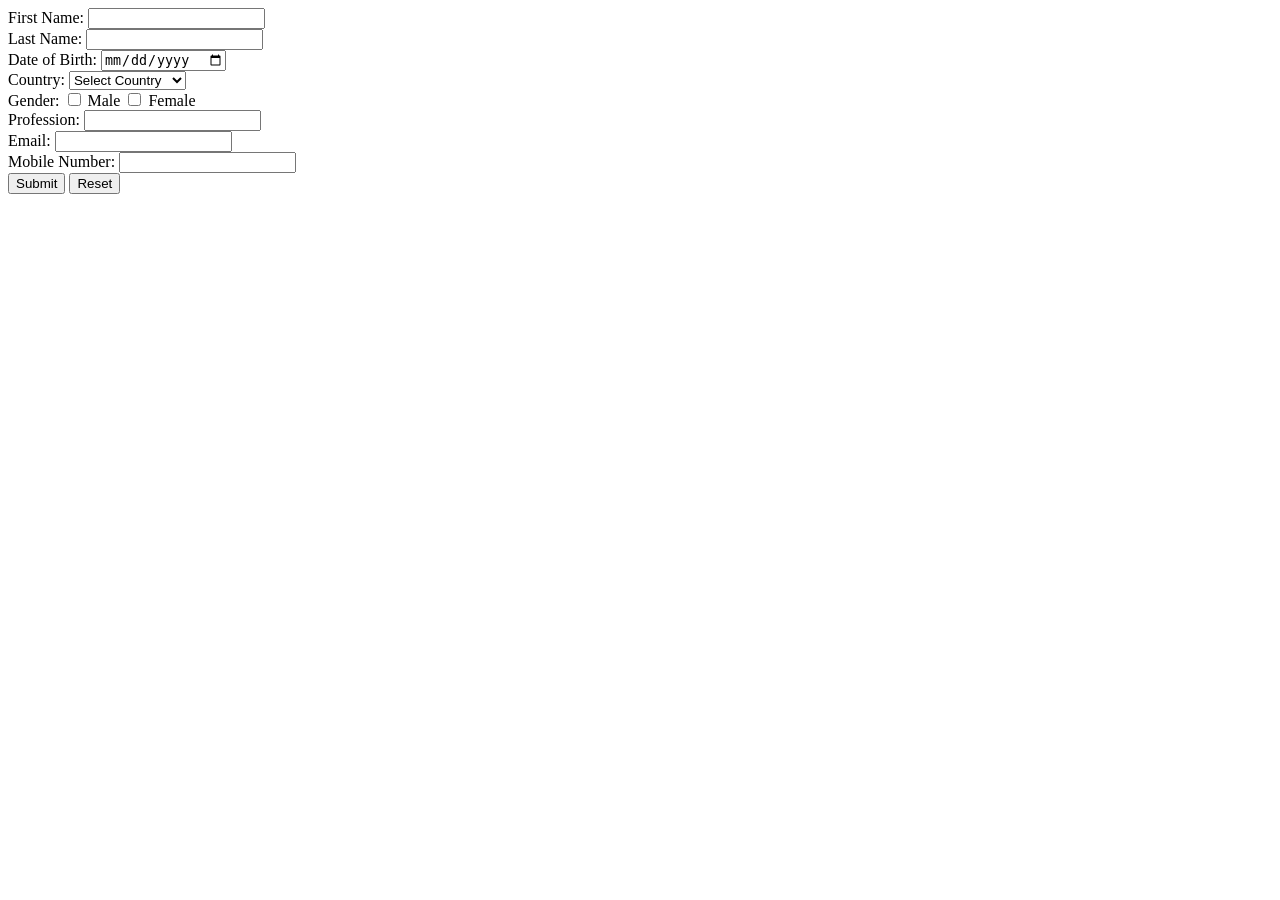
<file: Survey/index.html>
<!DOCTYPE html>
<html lang="en">
<head>
    <meta charset="UTF-8">
    <meta name="viewport" content="width=device-width, initial-scale=1.0">
    <title>Document</title>
    <script src="index.js"></script>
</head>
<body>
<form id="surveyForm">
    <div class="form-group">
      <label for="firstName">First Name:</label>
      <input type="text" id="firstName" name="firstName" required>
    </div>
  
    <div class="form-group">
      <label for="lastName">Last Name:</label>
      <input type="text" id="lastName" name="lastName" required>
    </div>
  
    <div class="form-group">
      <label for="dateOfBirth">Date of Birth:</label>
      <input type="date" id="dateOfBirth" name="dateOfBirth" required>
    </div>
  
    <div class="form-group">
      <label for="country">Country:</label>
      <select id="country" name="country" required>
        <option value="">Select Country</option>
        <option value="India">India</option>
        <option value="United States">United States</option>
        <option value="United Kingdom">United Kingdom</option>
        <option value="Canada">Canada</option>
        <option value="Australia">Australia</option>
      </select>
    </div>
  
    <div class="form-group">
      <label for="gender">Gender:</label>
      <input type="checkbox" id="male" name="gender" value="male"> Male
      <input type="checkbox" id="female" name="gender" value="female"> Female
    </div>
  
    <div class="form-group">
      <label for="profession">Profession:</label>
      <input type="text" id="profession" name="profession" required>
    </div>
  
    <div class="form-group">
      <label for="email">Email:</label>
      <input type="email" id="email" name="email" required>
    </div>
  
    <div class="form-group">
      <label for="mobileNumber">Mobile Number:</label>
      <input type="number" id="mobileNumber" name="mobileNumber" required>
    </div>
  
    <div class="form-group">
      <button type="submit" id="submitButton">Submit</button>
      <button type="reset" id="resetButton">Reset</button>
    </div>
  </form>
</body>
</html>
</file>
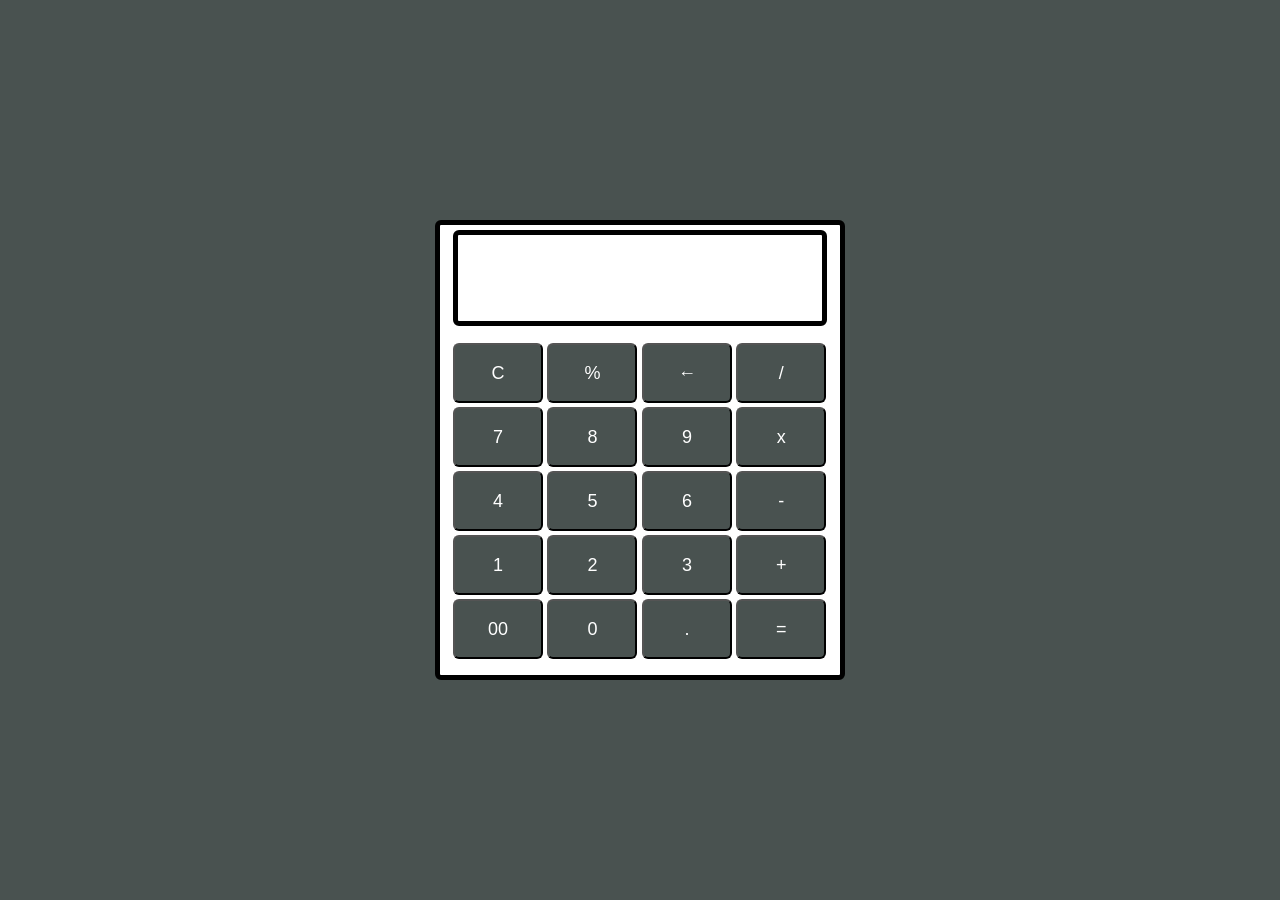
<file: Calculator/calculator.html>
<!DOCTYPE html>
<html lang="en">
<head>
   <link rel="stylesheet" href="calculator.css">
   <title>Calulator</title>
</head>
<body>
   <div class="main">
      <input type="text" id = 'res'>
      <div class="btn">
         <input type="button" value = 'C' onclick = "Clear()">
         <input type="button" value = '%' onclick = "Solve('%')">
         <input type="button" value = '←' onclick ="Back('←')">
         <input type="button" value = '/' onclick = "Solve('/')">
         <br>
         <input type="button" value = '7' onclick = "Solve('7')">
         <input type="button" value = '8' onclick = "Solve('8')">
         <input type="button" value = '9' onclick = "Solve('9')">
         <input type="button" value = 'x' onclick = "Solve('*')">
         <br>
         <input type="button" value = '4' onclick = "Solve('4')">
         <input type="button" value = '5' onclick = "Solve('5')">
         <input type="button" value = '6' onclick = "Solve('6')">
         <input type="button" value = '-' onclick = "Solve('-')">
         <br>
         <input type="button" value = '1' onclick = "Solve('1')">
         <input type="button" value = '2' onclick = "Solve('2')">
         <input type="button" value = '3' onclick = "Solve('3')">
         <input type="button" value = '+' onclick = "Solve('+')">
         <br>
         <input type="button" value = '00'onclick = "Solve('00')">
         <input type="button" value = '0' onclick = "Solve('0')">
         <input type="button" value = '.' onclick = "Solve('.')">
         <input type="button" value = '=' onclick = "Result()">
      </div>
   </div>
   <script src = 'calculator.js' ></script>
</body>
</html>
</file>
<file: Calculator/calculator.css>
*{
  padding: 0;
  margin: 0;
  font-family: 'poppins', sans-serif;
}
body{
  background-color: #495250;
  display: grid;
  height: 100vh;
  place-items: center;
}
.main{
  width: 400px;
  height: 450px;
  background-color: white;
  position: absolute;
  border: 5px solid black;
  border-radius: 6px; 
}
.main input[type='text'] {
  width: 88%;
  position: relative;
  height: 80px;
  top: 5px;
  text-align: right;
  padding: 3px 6px;
  outline: none;
  font-size: 40px;
  border: 5px solid black;
  display: flex;
  margin: auto;
  border-radius: 6px;
  color: black;
}
.btn input[type='button']{
  width:90px;
  padding: 2px;
  margin: 2px 0px;
  position: relative;
  left: 13px;
  top: 20px;
  height: 60px;
  cursor: pointer;
  font-size: 18px;
  transition: 0.5s;
  background-color: #495250;
  border-radius: 6px;
  color: white;
}
.btn input[type='button']:hover{
  background-color: black;
  color: white;
}
</file>
